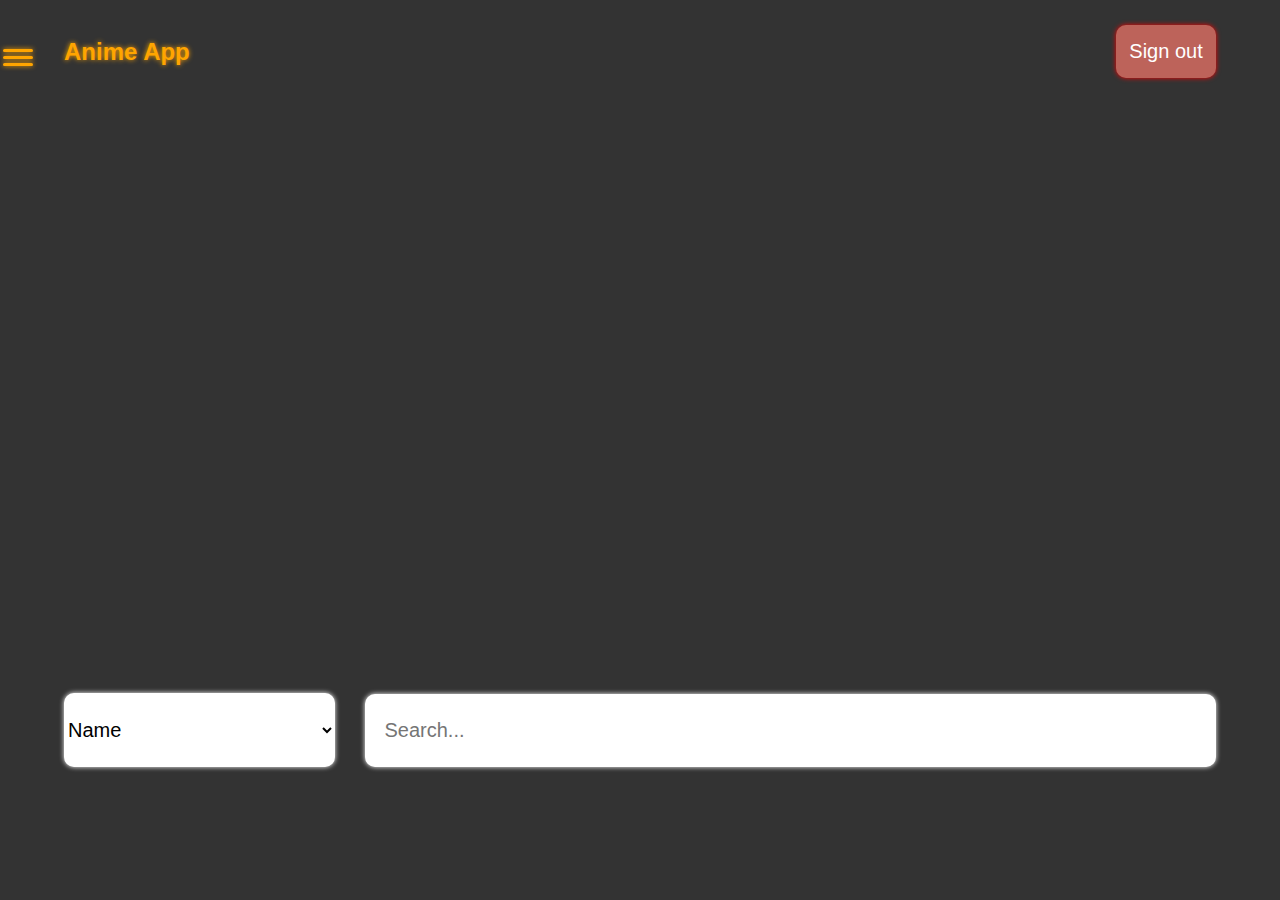
<file: index.html>
<!DOCTYPE html>
<html lang="en">
<head>
    <meta charset="UTF-8">
    <meta http-equiv="X-UA-Compatible" content="IE=edge">
    <meta name="viewport" content="width=device-width, initial-scale=1.0">
    <link rel="stylesheet" href="css/style.css">
    <title>Anime App</title>
</head>
<body>
    <aside class="sidebar">
        <h2>Add ninja</h2>
        <div class="bars">
            <div></div>
            <div></div>
            <div></div>
        </div>

        <form>
            <div>
                <input type="text" placeholder="Name" class="name">
            </div>
            <div>
                <input type="text" placeholder="Power" class="power">
            </div>
            <div>
                <input type="text" placeholder="Village" class="village">
            </div>
            <div>
                <input type="text" placeholder="Clan" class="clan">
            </div>
            <div>
                <input type="text" placeholder="Level" class="level">
            </div>
            <div>
                <input type="text" placeholder="Image" class="image">
            </div>
            <div class="error">
                
            </div>
            <div>
                <button class="addNinja">Add</button>
            </div>
        </form>
    </aside>

    <header>
        <div class="container">
            <div class="navbar">
                <h2>Anime App</h2>

                <button class="signOut">Sign out</button>
                
            </div>
        </div>
    </header>
    <main>
    <div class="banner">

    </div>

    <div class="container">
        <div class="filters">
            <select class="select">
                <option value="Name">Name</option>
                <option value="Clan">Clan</option>
                <option value="Village">Village</option>
            </select>

            <input 
            type="text"
            placeholder="Search..."
            class="search"
            >
        </div>
    </div>

    <div class="container">
        <div class="row">
            
        </div>
    </div>
    </main>
    <footer>

    </footer>
    <script src="JS/script.js"></script>
</body>
</html>
</file>
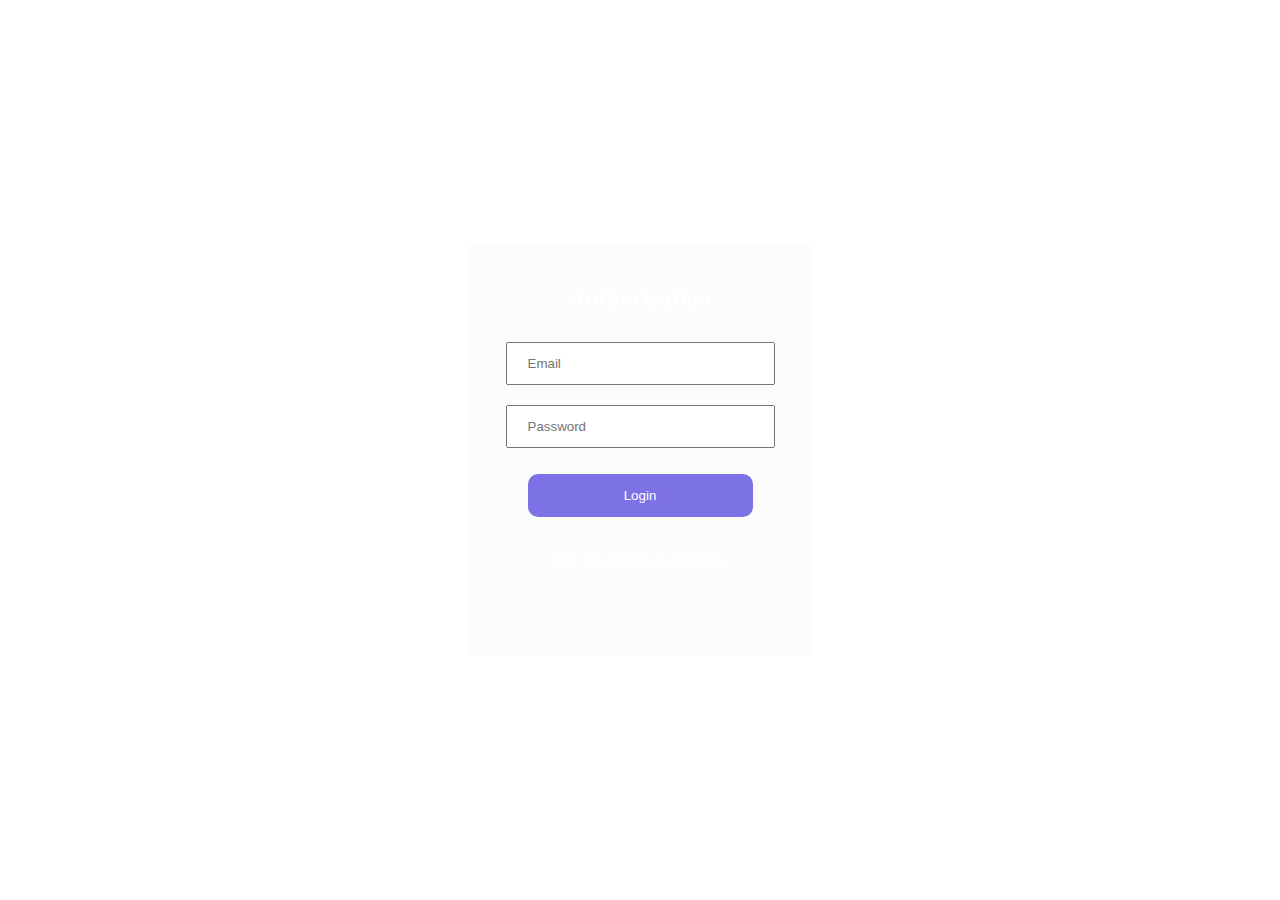
<file: auth.html>
<!DOCTYPE html>
<html lang="en">
<head>
    <meta charset="UTF-8">
    <meta http-equiv="X-UA-Compatible" content="IE=edge">
    <meta name="viewport" content="width=device-width, initial-scale=1.0">
    <title>Authorization</title>
    <link rel="stylesheet" href="css/register.css">
</head>
<body>

    <div class="center">
        <div class="card">
            <h2>Authorization</h2>

            <form>
                <div>
                    <input type="email" placeholder="Email" class="email">
                </div>
                <div>
                    <input type="password" placeholder="Password" class="password">
                </div>
                <p class="error">
                    
                </p>
                <div>
                    <button class="login">Login</button>
                </div>
                <div class="link">
                    <a href="./register.html">You don`t have an account?</a>
                </div>
            </form>
        </div>
    </div>

    <script src="JS/auth.js">

    </script>
</body>
</html>
</file>
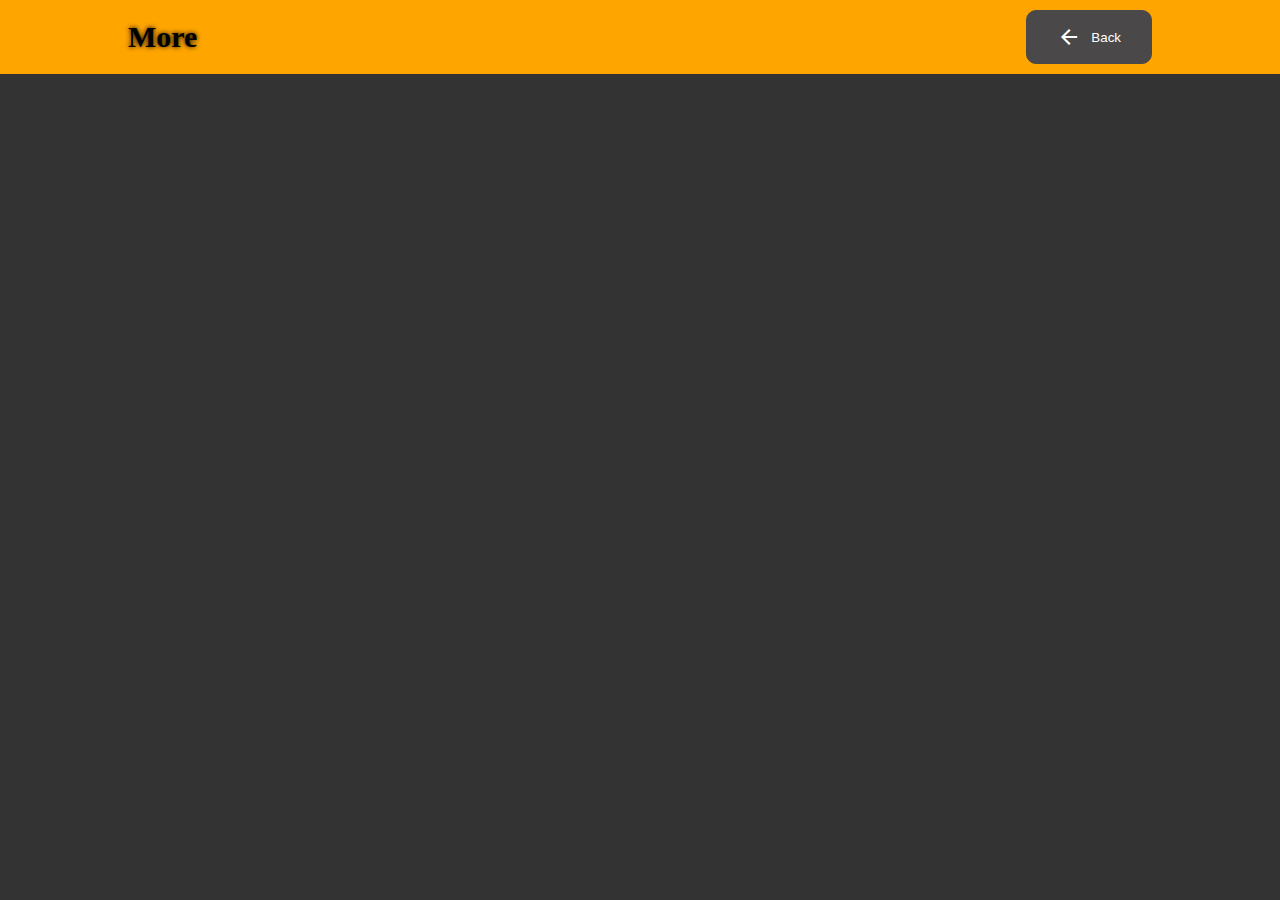
<file: more.html>
<!DOCTYPE html>
<html lang="en">
<head>
    <meta charset="UTF-8">
    <meta http-equiv="X-UA-Compatible" content="IE=edge">
    <meta name="viewport" content="width=device-width, initial-scale=1.0">
    <link rel="stylesheet" href="css/more.css">
    <link rel="stylesheet" href="https://fonts.googleapis.com/css2?family=Material+Symbols+Outlined:opsz,wght,FILL,GRAD@48,400,0,0" />
    <title>More</title>
</head>
<body>
    <header>
        <div class="container">
            <div class="header_row">
                <h2>More</h2>
    
            
                <button class="back">
                    <span class="material-symbols-outlined">
                        arrow_back
                        </span>
                        Back
                </button>
            </div>
        </div>
    </header>
    <main>
        <div class="container">
            <div class="row">
                
            </div>
        </div>
    </main>
    <footer>

    </footer>


    <script src="JS/more.js">

    </script>
</body>
</html>
</file>
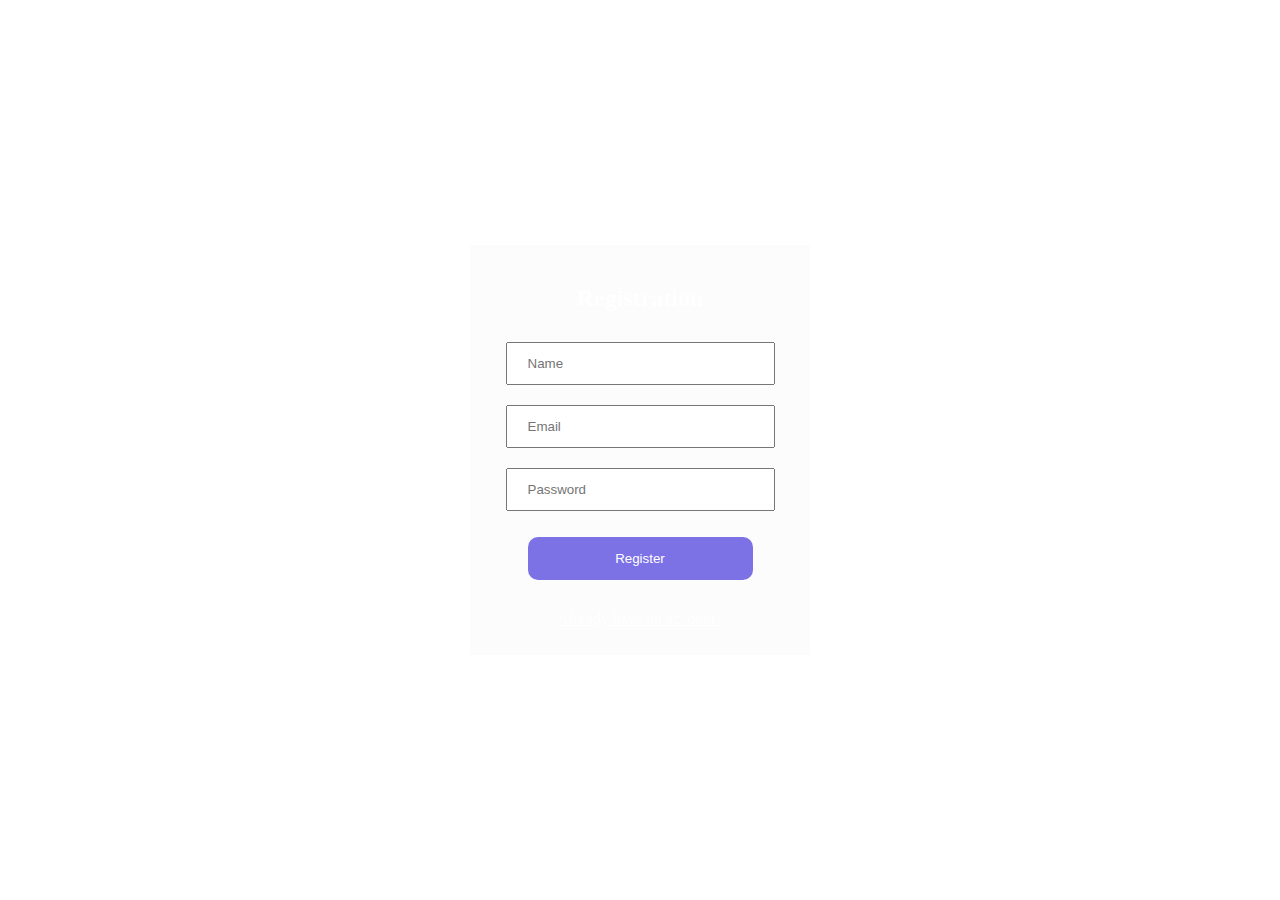
<file: register.html>
<!DOCTYPE html>
<html lang="en">
<head>
    <meta charset="UTF-8">
    <meta http-equiv="X-UA-Compatible" content="IE=edge">
    <meta name="viewport" content="width=device-width, initial-scale=1.0">
    <link rel="stylesheet" href="css/register.css">
    <title>Registration</title>
</head>
<body>
    <div class="center">
        <div class="card">
            <h2>Registration</h2>

            <form>
                <div>
                    <input type="text" placeholder="Name" class="name">
                </div>
                <div>
                    <input type="email" placeholder="Email" class="email">
                </div>
                <div>
                    <input type="password" placeholder="Password" class="password">
                </div>
                <p class="error">
                    
                </p>
                <div>
                    <button class="register">Register</button>
                </div>

                <div class="link">
                    <a href="./auth.html">Already have an account?</a>
                </div>
            </form>
        </div>
    </div>

    <script src="JS/register.js">

    </script>
</body>
</html>
</file>
<file: css/style.css>
body {
    margin: 0;
    font-family: Arial Arial, Helvetica, sans-serif;
    background: rgba(0, 0, 0, 0.8);
}

header {
    padding: 25px 0;

}
.container {
    width: 90%;
    margin: auto;
}
.navbar {
    display: flex;
    align-items: center;
    justify-content: space-between;
}

.navbar h2 {
    color: orange;
    margin: 0;
    text-shadow: 0 0 5px orange;
}
.navbar button {
    background-color: rgb(189, 99, 90);
    box-shadow: 0 0 5px red;
    padding: 15px 0;
    width: 100px;
    color: white;
    font-size: 20px;
    cursor: pointer;
    border: 0;
    border-radius: 10px;
}


.banner {
    width: 100%;
    height: 60vh;
    background: url("https://images.hdqwalls.com/wallpapers/naruto-anime-art-4k-qp.jpg") bottom / cover;

}


.filters {
    display: flex;
    align-items: center;
    margin-top: 50px;
    gap: 30px;
}
.filters select {
    padding: 25px 0;
    width: 30%;
    font-size: 20px;
    background-color: white;
    border-radius: 10px;
    border: 0;
    box-shadow: 0 0 5px white;
}
.filters input {
    padding: 25px 20px;
    width: 90%;
    background-color: white;
    border: 0;
    border-radius: 10px;
    box-shadow: 0 0 5px white;
    font-size: 20px;
}


.row {
    display: flex;
    flex-wrap: wrap;
    justify-content: space-between;
    margin-top: 50px;
    row-gap: 30px;
}
.card {
    background-color: white;
    box-shadow: 0 0 5px white;
    width: 28%;
    height: 340px;
    border-radius: 10px;
    padding: 20px;
    text-align: center;
}
.card img {
    width: 100%;
    height: 200px;
    border-radius: 10px;
    cursor: pointer;
    object-fit: cover;
}

.card button {
    width: 100%;
    border-radius: 10px;
    background-color: orange;
    box-shadow: 0 0 5px orange;
    color: white;
    font-size: 20px;
    margin: 10px 0;
    padding: 15px 0;
    cursor: pointer;
    border: 0;
}





aside {
    width: 18%;
    height: 100vh;  
    background-color: white;
    box-shadow: 0 0 5px white;
    position: fixed;
    left: -19%;
    top: 0;
    transition: 0.5s;
    text-align: center;
}
.activeSidebar {
    left: 0;
}
aside form input {
    width: 80%;
    padding: 18px 5px;
    margin: 15px 0;
    font-size: 17px;

}
aside form button {
    padding: 15px 0;
    width: 100px;
    border-radius: 10px;
    border: 0;
    cursor: pointer;
    background-color: orange;
    font-size: 17px;
    color: white;
    box-shadow: 0 0 5px orange;
}

.bars {
    position: absolute;
    right: -20%;
    top: 5%;
    cursor: pointer;
    transition: 0.5s;
}
.activeBar {
    right: 5%;
    top: 2.5%;
}
.bars div {
    width: 30px;
    height: 3px;
    background-color: orange;
    box-shadow: 0 0 5px orange;
    border-radius: 10px;
    margin: 4px 0;
}
</file>
<file: css/register.css>
body {
    background-color: whitesmoke;
    margin: 0;
    background: url("https://steamuserimages-a.akamaihd.net/ugc/159151753790609175/CFB6A76019F0535C79D48BA8BD005B89DC81B18D/?imw=5000&imh=5000&ima=fit&impolicy=Letterbox&imcolor=%23000000&letterbox=false") center / cover;
}

.center {
    display: flex;
    justify-content: center;
    align-items: center;
    height: 100vh;
}

.card {
    background-color: rgba(250, 250, 250, 0.5);
    padding: 20px;
    width: 300px;
    height: 370px;
    text-align: center;
}
.card h2 {
    color: white;
}
.card form input {
    width: 75%;
    padding: 12px 20px;
    margin: 10px 0;
}

.card form .error {
    color: red;
    margin-top: 0;
}

.card form button {
    padding: 14px 20px;
    width: 75%;
    background-color: rgb(125, 113, 230);
    border: 0;
    border-radius: 10px;
    color: white;
    cursor: pointer;
}




.link {
    margin-top: 30px;
}
.link a {
    color: white;
}
</file>
<file: css/more.css>
body {
    margin: 0;
    background: rgba(0, 0, 0, 0.8);
}
.container {
    width: 80%;
    margin: 0 auto;
}

header {
    background-color: orange;
}
.back {
    display: flex;
    align-items: center;
    gap: 10px;
    color: white;
    border: 1px solid rgb(74, 72, 72);
    border-radius: 10px;
    background-color: rgb(74, 72, 72);
    padding: 14px 30px;
    cursor: pointer;
    transition: 0.8s;
}
.back:hover {
    transform: scale(1.1);
    gap: 25px;
}
.header_row {
    display: flex;
    justify-content: space-between;
    align-items: center;
    padding: 10px 0;
}
.header_row h2 {
    font-size: 30px;
    color: black;
    margin: 0;
    text-shadow: 0 0 5px black;
}



main {
    width: 100%;
    height: 90vh;
    display: flex;
    align-items: center;
}

.card {
    display: flex;
    align-items: center;
    justify-content: space-around;
    gap: 50px;
    color: orange;
    text-align: right;
}
.card_img img{
    width: 600px;
    height: 350px;
    border-radius: 10px;
}
.card_more div{
    display: flex;
    align-items: center;
    justify-content: space-between;
    width: 500px;
    border-bottom: 1px solid rgb(214, 126, 10);
    padding-top: 30px;
}
.card_more div p{
    font-size: 24px;
    margin: 0;
}
.card_more div h2 {
    margin: 0;
}
</file>
